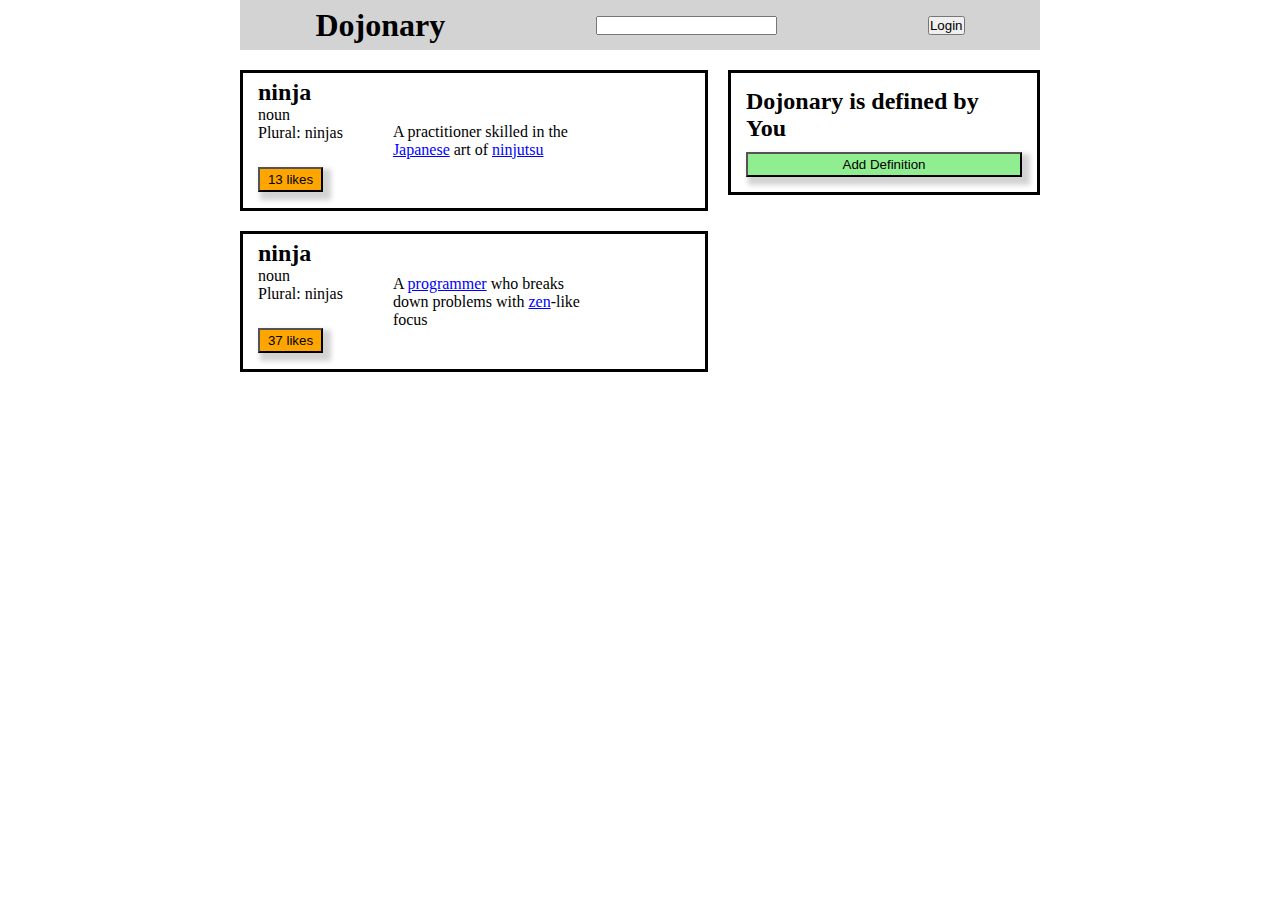
<file: Nix_Alan_JS_Button_Clicker/index.html>
<!DOCTYPE html>
<html lang="en">
<head>
    <meta charset="UTF-8">
    <meta http-equiv="X-UA-Compatible" content="IE=edge">
    <meta name="viewport" content="width=device-width, initial-scale=1.0">
    <title>Button Clicker</title>
    <link rel="stylesheet" href="style.css">
</head>
<body>
    <div class="container">
        <div class="header">
            <h1>Dojonary</h1>
            <input type="text">
            <button onclick="log(this)" class="shadow">Login</button>
        </div>
        <div class="main">
            <div class="main-left">
                <div class="box-entry">
                    <div class="col-left">
                        <h2>ninja</h2>
                        <p>noun</p>
                        <p>Plural: ninjas</p>
                        <button onclick="clickAlert(this)" class="likes1 shadow" >13 likes</button>
                    </div>
                    <div class="definition">
                        <p>A practitioner skilled in the <span class="link">Japanese</span>  art of <span>ninjutsu</span> </p>
                    </div>
                </div>
                <div class="box-entry">
                    <div class="col-left">
                        <h2>ninja</h2>
                        <p>noun</p>
                        <p>Plural: ninjas</p>
                        <button class="likes1 shadow">37 likes</button>
                    </div>
                    <div class="definition">
                        <p>A <span class="link">programmer</span> who breaks down problems with <span>zen</span>-like focus </p>
                    </div>
                </div>
            </div>
            <div class="main-right">
                <div class="box-definition">
                    <h2>Dojonary is defined by You</h2>
                    <button onclick="hide(this)" class="add-definition shadow">Add Definition</button>
                </div>
            </div>
        </div>
    </div>
    <script src="C:\Alan\Dojo\JS\Nix_Alan_JS_Button_Clicker\script.js"></script>
</body>
</html>
</file>
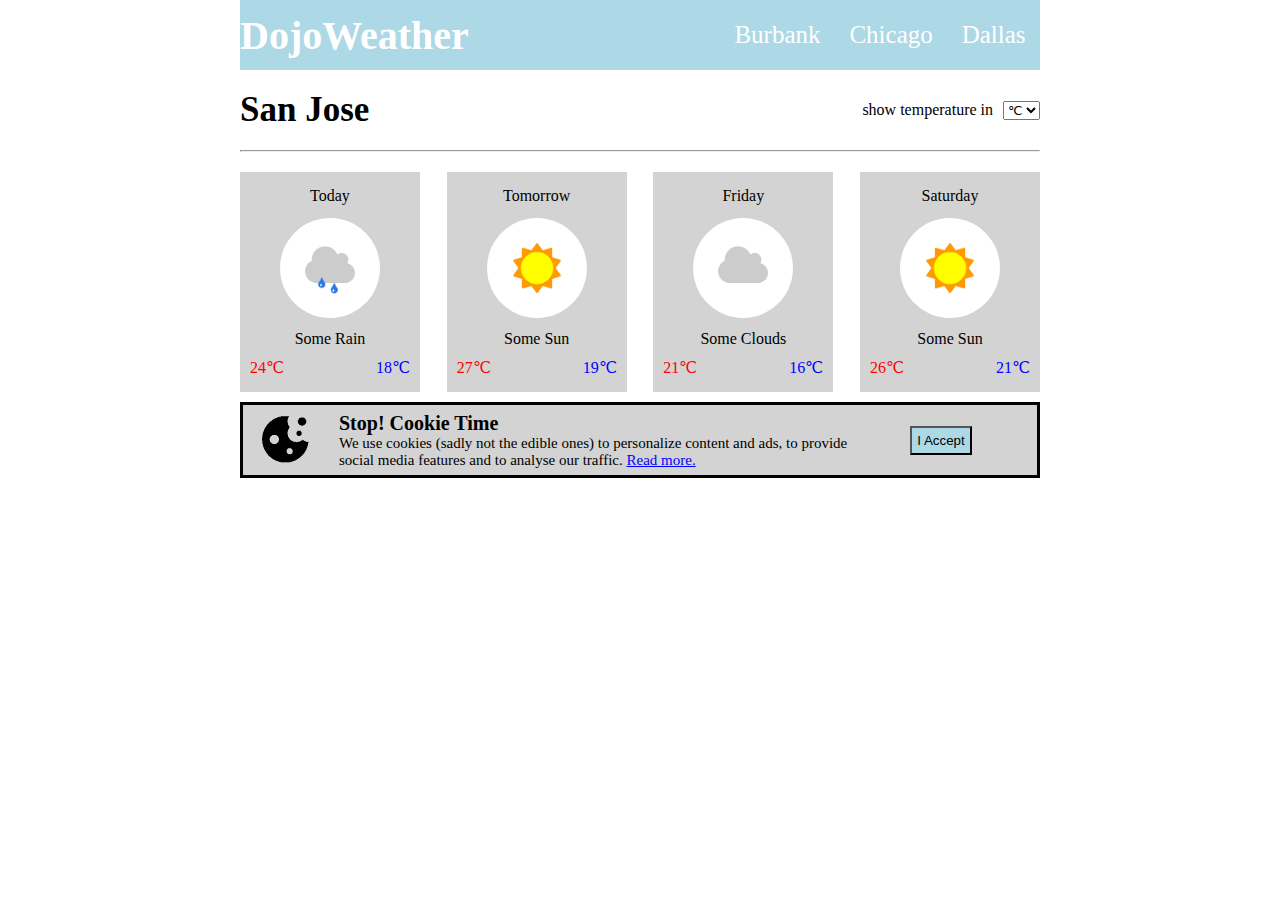
<file: Nix_Alan_JS_Dojo_Weather/index.html>
<!DOCTYPE html>
<html lang="en">
<head>
    <meta charset="UTF-8">
    <meta http-equiv="X-UA-Compatible" content="IE=edge">
    <meta name="viewport" content="width=device-width, initial-scale=1.0">
    <title>Dojo Weather</title>
    <link rel="stylesheet" href="./style.css">
</head>
<body>
    <div class="container-page">
        <div class="container-header">
            <div class="header">
                <p class="title">DojoWeather</p>
                <ul>
                    <li onclick="alertLoading()">Burbank</li>
                    <li onclick="alertLoading()">Chicago</li>
                    <li onclick="alertLoading()">Dallas</li>
                </ul>
            </div>
        </div>
        <div class="container-main">
            <div class="header-main">
                <p class="city-name">San Jose</p>
                <div class="temperature-select">
                    <p>show temperature in</p>
                    <select onchange="convert()" id="temperature-type" name="Temperature">
                        <option>℃</option>
                        <option>℉</option>
                    </select>
                </div>
            </div>
            <hr>
            <div class="container-four-day-forecast">
                <div class="box-day-forecast">
                    <p class="forecast-day">Today</p>
                    <img class="forecast-icon circle" src="./assets/some_rain.png" alt="icon of rain">
                    <p class="forecast-description">Some Rain</p>
                    <div class="high-low">
                        <p class="high"><span id="today-high" class="temp">24</span><span class="degree">&#8451;</span></p>
                        <p class="low"><span id="today-low" class="temp">18</span><span class="degree">&#8451;</span></p>
                    </div>
                </div>
                <div class="box-day-forecast middle-left">
                    <p class="forecast-day">Tomorrow</p>
                    <img class="forecast-icon circle" src="./assets/some_sun.png" alt="icon of sun">
                    <p class="forecast-description">Some Sun</p>
                    <div class="high-low">
                        <p class="high"><span id="tomorrow-high" class="temp">27</span><span class="degree">&#8451;</span></p>
                        <p class="low"><span id="tomorrow-low" class="temp">19</span><span class="degree">&#8451;</span></p>
                    </div>
                </div>
                <div class="box-day-forecast middle-right">
                    <p class="forecast-day">Friday</p>
                    <img class="forecast-icon circle" src="./assets/some_clouds.png" alt="icon of clouds">
                    <p class="forecast-description">Some Clouds</p>
                    <div class="high-low">
                        <p class="high"><span id="friday-high" class="temp">21</span><span class="degree">&#8451;</span></p>
                        <p class="low"><span id="friday-low" class="temp">16</span><span class="degree">&#8451;</span></p>
                    </div> 
                </div>
                <div class="box-day-forecast">
                    <p class="forecast-day">Saturday</p>
                    <img class="forecast-icon circle" src="./assets/some_sun.png" alt="icon of sun">
                    <p class="forecast-description">Some Sun</p>
                    <div class="high-low">
                        <p class="high"><span id="saturday-high" class="temp">26</span><span class="degree">&#8451;</span></p>
                        <p class="low"><span id="saturday-low" class="temp">21</span><span class="degree">&#8451;</span></p>
                    </div>
                </div>
            </div>
        <!-- </div> -->
        <div class="container-cookie">
            <div id="cookies" class="cookie">
                        <div class="wrapper-image">
                            <img class="cookie-icon" src="./assets/cookie.png" alt="picture of cookie">
                        </div>
                        <div class="wrapper">
                            <p class="emphasize" >Stop! Cookie Time</p>
                            <p> We use cookies (sadly not the edible ones) to personalize content and ads, to provide social media features and to analyse our traffic. <span class="link">Read more.</span></p>
                        </div>
                        <div class="wrapper-button">
                            <button onclick="removeCookie()" class="accept">I Accept</button>
                        </div>
            </div>
        </div>
    </div>
    </div>
    <script src="./script.js"></script>
</body>
</html>
</file>
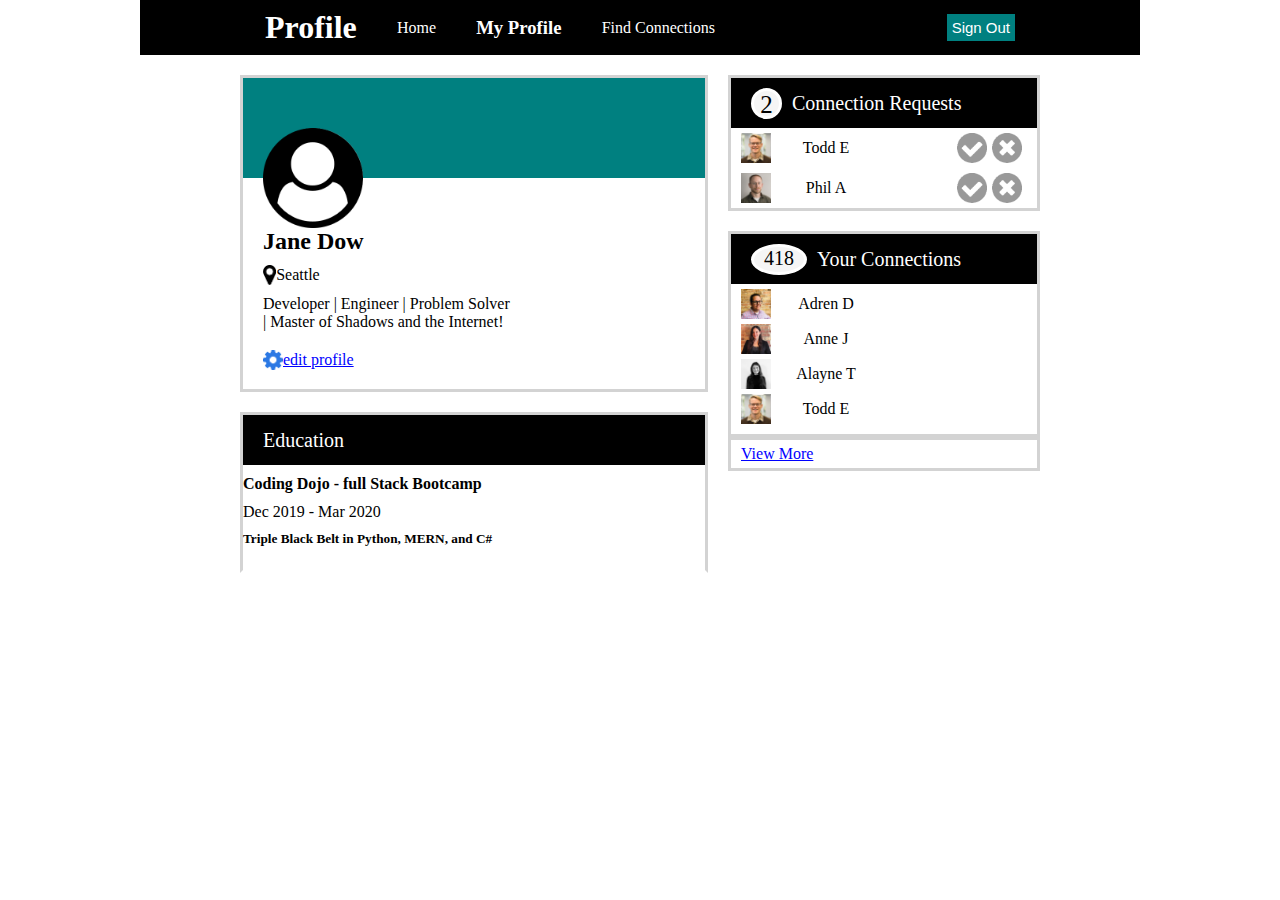
<file: Nix_ALan_JS_Making_Connections/index.html>
<!DOCTYPE html>
<html lang="en">
<head>
    <meta charset="UTF-8">
    <meta http-equiv="X-UA-Compatible" content="IE=edge">
    <meta name="viewport" content="width=device-width, initial-scale=1.0">
    <title>Profile Page</title>
    <link rel="stylesheet" href="./style.css">
</head>
<body>
    <div class="container">
        <div class="header">
            <div class="headernav">
                <h1>Profile</h1>
                <p>Home</p>
                <h3>My Profile</h3>
                <p>Find Connections</p>
            </div>
            <div class="headersignout">
                <button>Sign Out</button>
            </div>
        </div>
        <div class="main">
            <div class="mainleft">
                <div class="contentboxuserinfo border">
                    <div class="contentboxuserinfoheader"><img src="./icons/user-circle.png" alt="picture of user"></div>
                    <div class="contentboxuserinfomain">
                        <h2 id="user-name">Jane Dow</h2>
                        <div class="contentboxuserinforow row">
                            <img class="icon" src="./icons/map-marker.png" alt="Picture of Map Marker">
                            <p>Seattle</p>
                        </div>
                        <p class="row"> Developer | Engineer | Problem Solver | Master of Shadows and the Internet!</p>
                        <div class="contentboxuserinforow row">
                            <img class="icon" src="./icons/gear.png" alt="Picture of Gear">
                            <p class="row" onclick="setName('user-name')"><span class="edit">edit profile</span></p>
                        </div>
                    </div>
                </div>
                <div class="contentboxeducation border">
                    <div class="contentboxheader">Education</div>
                    <div class="contentboxmain">
                        <h4 class="row">Coding Dojo - full Stack Bootcamp</h4>
                        <p class="row">Dec 2019 - Mar 2020</p>
                        <h5 class="row">Triple Black Belt in Python, MERN, and C#</h5>
                    </div>
                </div>
            </div>
            <div class="mainright">
                <div class="contentboxrequests border">
                    <div class="contentboxheader">
                        <p class="connectionrequests"><div id="connection-requests"  class="circle">2</div></p>
                        <p>Connection Requests</p>
                    </div>
                    <div id="connection-request-row-todd" class="contentboxmainrequestsrow">
                        <div class="wrapper">
                            <img class="leftsiderow" src="./images/todd-s.jpg" alt="picture of person requesting connection">
                            <p class="leftsiderow">Todd E</p> 
                        </div>
                        <div class="wrapper">
                            <img onclick="acceptRejectRequest(this)" class="leftsiderow" src="./icons/accept-circle.png" alt="click to accept">
                            <img onclick="acceptRejectRequest(this)" class="leftsiderow" src="./icons/close-circle.png" alt="click to close">
                        </div>
                    </div>
                    <div class="contentboxmainrequestsrow">
                        <div class="wrapper">
                            <img class="leftsiderow" src="./images/phil-s.jpg" alt="picture of person requesting connection">
                            <p class="leftsiderow">Phil A</p>
                        </div>
                        <div class="wrapper">
                            <img class="leftsiderow" src="./icons/accept-circle.png" alt="click to accept">
                            <img class="leftsiderow" src="./icons/close-circle.png" alt="click to close">
                        </div>
                    </div>
                </div>
                <div class="contentboxconnections border">
                    <div class="contentboxheader">
                        <p class="connections"><div id="connections" class="oval">418</div></p>
                        <p>Your Connections</p>
                    </div>
                    <div class="contentboxmainconnections">
                        <div class="wrapper">
                            <img class="leftsiderow" src="./images/adrien-s.jpg" alt="picture of person requesting connection">
                            <p class="leftsiderow">Adren D</p>
                        </div>
                        <div class="wrapper">
                            <img class="leftsiderow" src="./images/anne-s.jpg" alt="picture of person requesting connection">
                            <p class="leftsiderow">Anne J</p>
                        </div>
                        <div class="wrapper">
                            <img class="leftsiderow" src="./images/alayne-s.jpg" alt="picture of person requesting connection">
                            <p class="leftsiderow">Alayne T</p>
                        </div>
                        <div class="wrapper">
                            <img class="leftsiderow" src="./images/todd-s.jpg" alt="picture of person requesting connection">
                            <p class="leftsiderow">Todd E</p>
                        </div>
                        <div class="wrapper">
                            
                        </div>
                    </div>
                </div>
                <p id="viewmore">View More</p>
            </div>
        </div>

    </div>
    <script src="./script.js"></script>
</body>
</html>
</file>
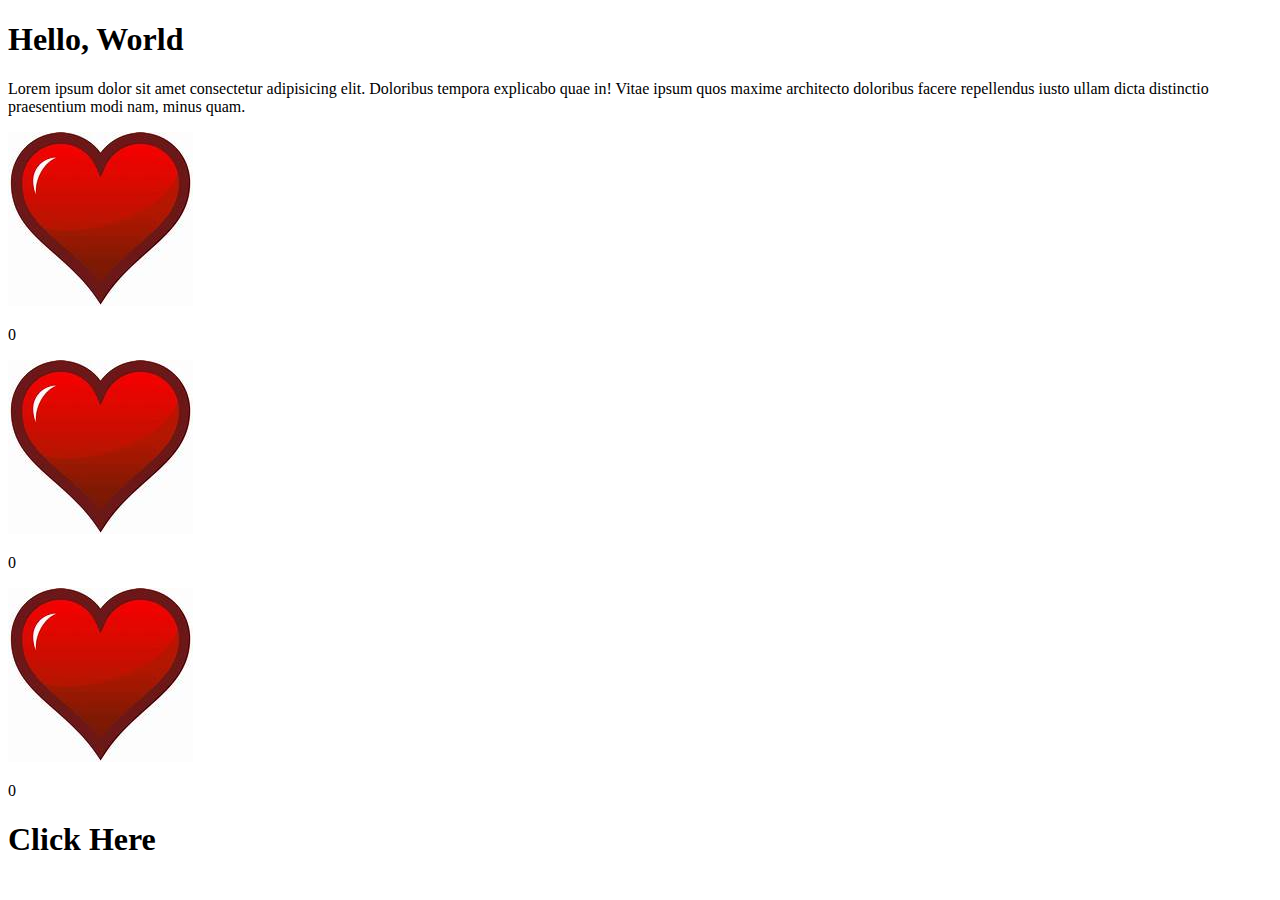
<file: example/example.html>
<!DOCTYPE html>
<html lang="en">
<head>
    <meta charset="UTF-8">
    <meta http-equiv="X-UA-Compatible" content="IE=edge">
    <meta name="viewport" content="width=device-width, initial-scale=1.0">
    <link rel="stylesheet" href="C:\Alan\Dojo\JS\Nix_Alan_JS_Button_Clicker\example.css">
    <title>JS Demo</title>
</head>
<body>
    <div class="wrapper">
        <h1 class="header">Hello, <span id="blueText" onclick="swapSpan(this)">World</span></h1>
        <p onclick="swapSpan(this)">Lorem ipsum dolor sit amet consectetur adipisicing elit. Doloribus tempora explicabo quae in! Vitae ipsum quos maxime architecto doloribus facere repellendus iusto ullam dicta distinctio praesentium modi nam, minus quam.</p>
        <img src="th.jpeg" alt="Like!" onclick="like('cnt1')">
        <p id="cnt1" class="cnt">0</p>
        <img src="th.jpeg" alt="Like!" onclick="like('cnt2')">
        <p id="cnt2" class="cnt">0</p>
        <img src="th.jpeg" alt="Like!" onclick="like('cnt3')">
        <p id="cnt3" class="cnt">0</p>
    </div>
    <h1 onclick="clickAlert()">Click Here</h1>
    <script src="C:\Alan\Dojo\JS\Nix_Alan_JS_Button_Clicker\example.js"></script>
</body>
</html>
</file>
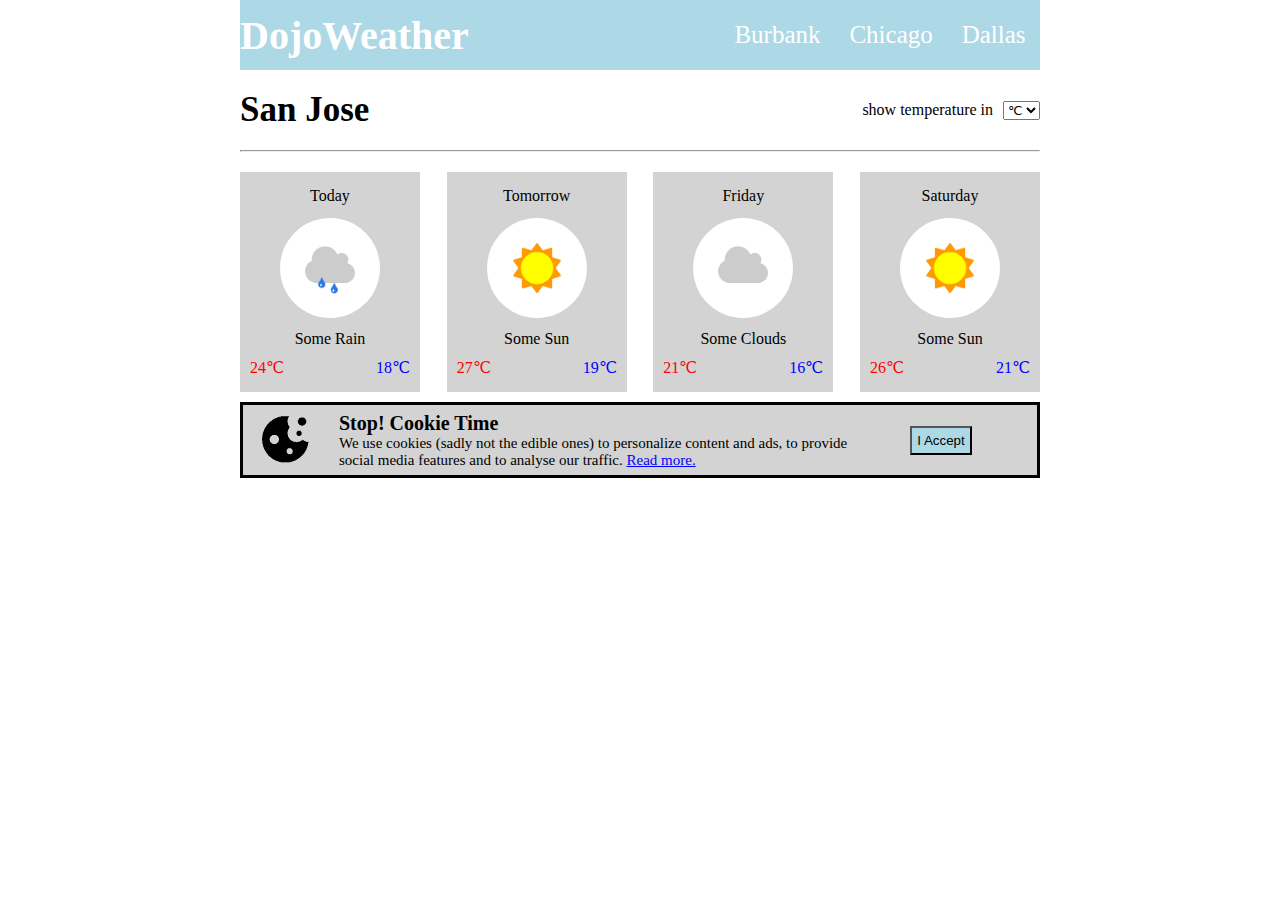
<file: Nix_Alan_JS_Button_Clicker/Dojo Weather.html>
<!DOCTYPE html>
<!-- saved from url=(0059)file:///C:/Alan/Dojo/JS/Nix_Alan_JS_Dojo_Weather/index.html -->
<html lang="en"><head><meta http-equiv="Content-Type" content="text/html; charset=UTF-8">
    
    <meta http-equiv="X-UA-Compatible" content="IE=edge">
    <meta name="viewport" content="width=device-width, initial-scale=1.0">
    <title>Dojo Weather</title>
    <link rel="stylesheet" href="./Dojo Weather_files/style.css">
</head>
<body>
    <div class="container-page">
        <div class="container-header">
            <div class="header">
                <p class="title">DojoWeather</p>
                <ul>
                    <li onclick="alertLoading()">Burbank</li>
                    <li onclick="alertLoading()">Chicago</li>
                    <li onclick="alertLoading()">Dallas</li>
                </ul>
            </div>
        </div>
        <div class="container-main">
            <div class="header-main">
                <p class="city-name">San Jose</p>
                <div class="temperature-select">
                    <p>show temperature in</p>
                    <select onchange="convert()" id="temperature-type" name="Temperature">
                        <option>℃</option>
                        <option>℉</option>
                    </select>
                </div>
            </div>
            <hr>
            <div class="container-four-day-forecast">
                <div class="box-day-forecast">
                    <p class="forecast-day">Today</p>
                    <img class="forecast-icon circle" src="./Dojo Weather_files/some_rain.png" alt="icon of rain">
                    <p class="forecast-description">Some Rain</p>
                    <div class="high-low">
                        <p class="high"><span id="today-high" class="temp">24</span><span class="degree">℃</span></p>
                        <p class="low"><span id="today-low" class="temp">18</span><span class="degree">℃</span></p>
                    </div>
                </div>
                <div class="box-day-forecast middle-left">
                    <p class="forecast-day">Tomorrow</p>
                    <img class="forecast-icon circle" src="./Dojo Weather_files/some_sun.png" alt="icon of sun">
                    <p class="forecast-description">Some Sun</p>
                    <div class="high-low">
                        <p class="high"><span id="tomorrow-high" class="temp">27</span><span class="degree">℃</span></p>
                        <p class="low"><span id="tomorrow-low" class="temp">19</span><span class="degree">℃</span></p>
                    </div>
                </div>
                <div class="box-day-forecast middle-right">
                    <p class="forecast-day">Friday</p>
                    <img class="forecast-icon circle" src="./Dojo Weather_files/some_clouds.png" alt="icon of clouds">
                    <p class="forecast-description">Some Clouds</p>
                    <div class="high-low">
                        <p class="high"><span id="friday-high" class="temp">21</span><span class="degree">℃</span></p>
                        <p class="low"><span id="friday-low" class="temp">16</span><span class="degree">℃</span></p>
                    </div> 
                </div>
                <div class="box-day-forecast">
                    <p class="forecast-day">Saturday</p>
                    <img class="forecast-icon circle" src="./Dojo Weather_files/some_sun.png" alt="icon of sun">
                    <p class="forecast-description">Some Sun</p>
                    <div class="high-low">
                        <p class="high"><span id="saturday-high" class="temp">26</span><span class="degree">℃</span></p>
                        <p class="low"><span id="saturday-low" class="temp">21</span><span class="degree">℃</span></p>
                    </div>
                </div>
            </div>
        <!-- </div> -->
        <div class="container-cookie">
            <div id="cookies" class="cookie">
                        <div class="wrapper-image">
                            <img class="cookie-icon" src="./Dojo Weather_files/cookie.png" alt="picture of cookie">
                        </div>
                        <div class="wrapper">
                            <p class="emphasize">Stop! Cookie Time</p>
                            <p> We use cookies (sadly not the edible ones) to personalize content and ads, to provide social media features and to analyse our traffic. <span class="link">Read more.</span></p>
                        </div>
                        <div class="wrapper-button">
                            <button onclick="removeCookie()" class="accept">I Accept</button>
                        </div>
            </div>
        </div>
    </div>
    </div>
    <script src="./Dojo Weather_files/script.js.download"></script>

</body></html>
</file>
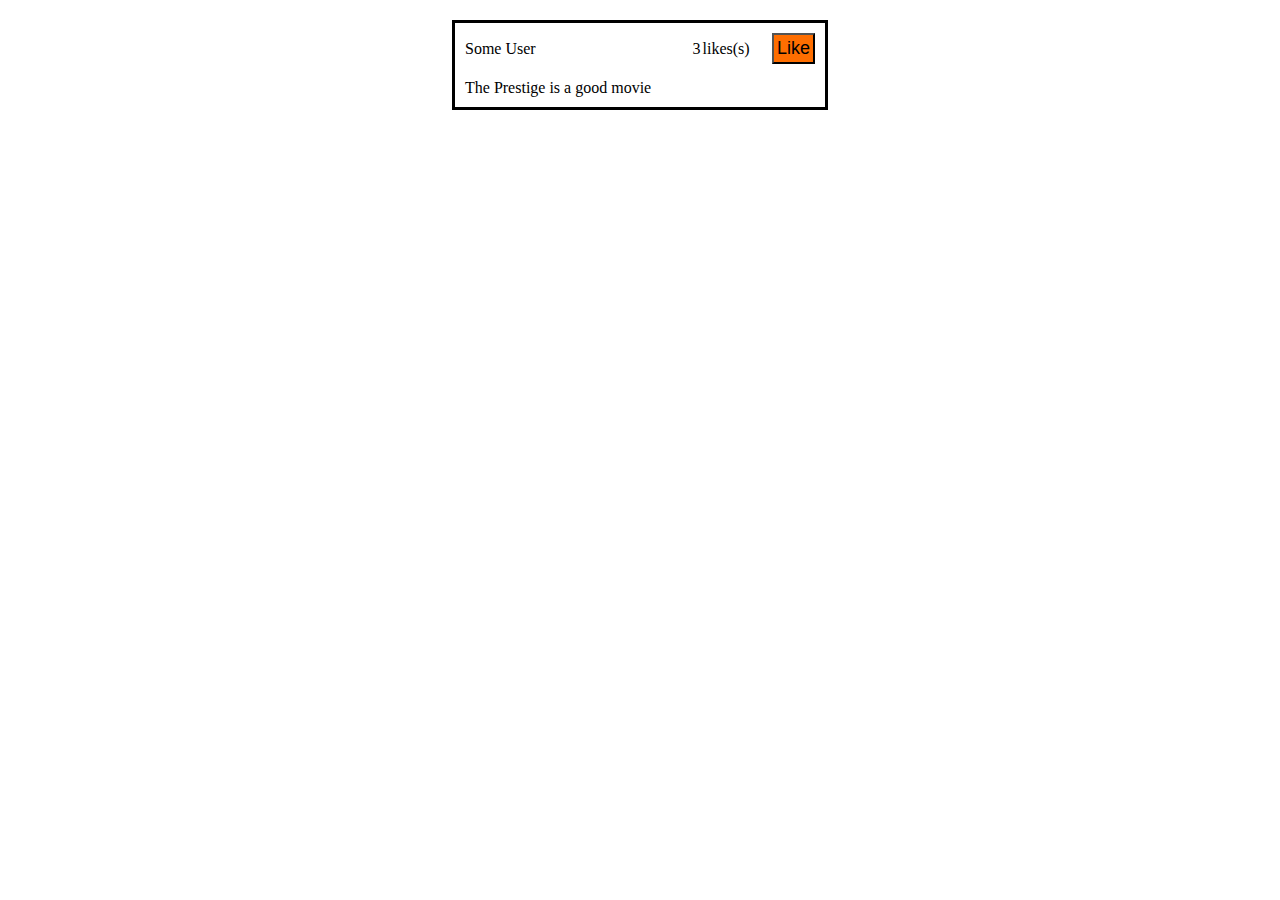
<file: Nix_Alan_JS_Liking_Likes/index_part1.html>
<!DOCTYPE html>
<html lang="en">
<head>
    <meta charset="UTF-8">
    <meta http-equiv="X-UA-Compatible" content="IE=edge">
    <meta name="viewport" content="width=device-width, initial-scale=1.0">
    <title>Linking LIkes Part 1</title>
    <link rel="stylesheet" href="./style_part1.css">
</head>
<body>
    <div class="box">
        <div class="row">
            <p>Some User</p>
            <div class="likes">
                    <div class="display-likes">
                        <p id="number-of-likes">3</p>
                        <p>likes(s)</p>
                    </div>
                <button onclick="addLike()" class ="like-button" >Like</button>
            </div>
        </div>
        <p>The Prestige is a good movie </p>
    </div>
    <script src="./script_part1.js"></script>
</body>
</html>
</file>
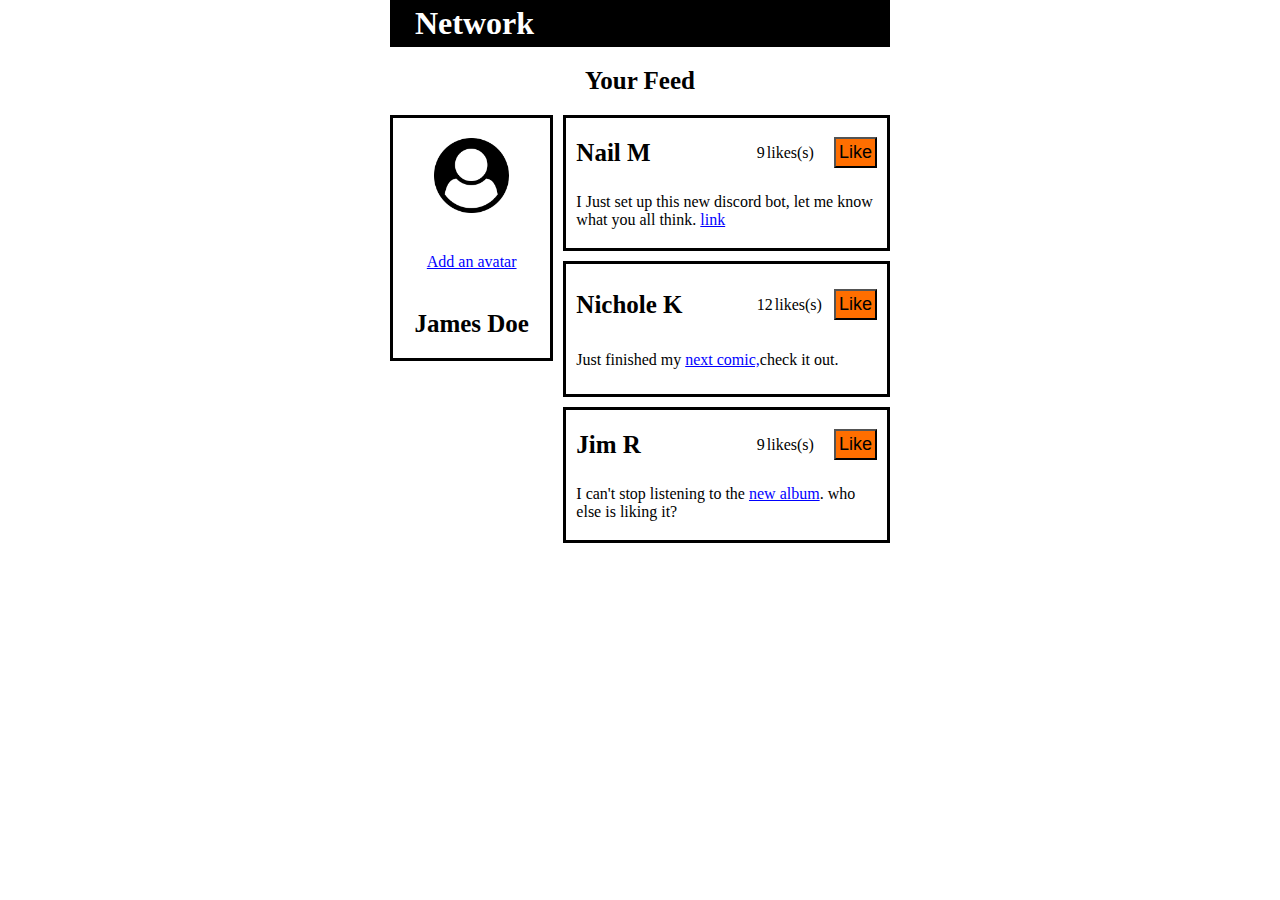
<file: Nix_Alan_JS_Liking_Likes/index_part2.html>
<!DOCTYPE html>
<html lang="en">
<head>
    <meta charset="UTF-8">
    <meta http-equiv="X-UA-Compatible" content="IE=edge">
    <meta name="viewport" content="width=device-width, initial-scale=1.0">
    <title>Liking Likes Part 2</title>
    <link rel="stylesheet" href="style_part2.css">
</head>
<body>
    <div class="page">
        <div class="header">
            <h1>Network</h1>
        </div>
        <div class="container-main">
            <!-- use wrapper to center Your Feed P -->
            <div class="wrapper-center">
                <p>Your Feed</p>
            </div>
            <!-- use wrapper main to seperate P and Main -->
            <div class="wrapper-main">
                <div class="container-left-main">
                    <div class="box-user">
                        <img src="./icons/user-circle.png" alt="picture of user">
                        <p class="link">Add an avatar</p>
                        <p class="name">James Doe</p>
                    </div>
                </div>
                <div class="container-right-main">
                    <div class="box">
                        <div class="row">
                            <p class="name">Nail M</p>
                            <div class="likes">
                                    <div class="display-likes">
                                        <p id="number-of-likes1" class="number-of-likes">9</p>
                                        <p>likes(s)</p>
                                    </div>
                                <button onclick="addLike('number-of-likes1')" class ="like-button" >Like</button>
                            </div>
                        </div>
                        <p>I Just set up this new discord bot, let me know what you all think. <span class="link">link</span></p>
                    </div>
                    <div class="box">
                        <div class="row">
                            <p class="name">Nichole K</p>
                            <div class="likes">
                                    <div class="display-likes">
                                        <p id="number-of-likes2" class="number-of-likes">12</p>
                                        <p>likes(s)</p>
                                    </div>
                                <button onclick="addLike('number-of-likes2')" class ="like-button" >Like</button>
                            </div>
                        </div>
                        <p>Just finished my <span class="link">next comic,</span>check it out.</p>
                    </div>
                    <div class="box">
                        <div class="row">
                            <p class="name">Jim R</p>
                            <div class="likes">
                                    <div class="display-likes">
                                        <p id="number-of-likes3" class="number-of-likes">9</p>
                                        <p>likes(s)</p>
                                    </div>
                                <button onclick="addLike('number-of-likes3')" class ="like-button" >Like</button>
                            </div>
                        </div>
                        <p>I can't stop listening to the <span class="link">new album</span>. who else is liking it?</p>
                    </div>
                </div>
            </div>
        </div>
    </div>
    <script src="script_part2.js"></script>
</body>
</html>
</file>
<file: Nix_Alan_JS_Button_Clicker/style.css>
*{
    margin: 0px;
    padding: 0px;
}
span{
    color: blue;
    text-decoration: underline;
}
.container{
    width: 800px;
    padding-right: 100px;
    padding-left: 100px;
    margin: 0 auto;
}
.header{
    background-color: lightgray;
    width: auto;
    height: 50px;
    display: flex;
    align-items: center;
    justify-content: space-around;
    margin-bottom: 20px;
}
.main{
    display: flex;
    align-items: center;
    justify-content: start;
}
.main-left{
    flex: 6;
    height: 500px;
    padding-right: 20px;
}
.main-right{
    flex: 4;
    height: 500px;
}
.box-entry{
    width: auto;
    height: 125px;
    border: 3px solid black;
    padding-left: 15px;
    padding-top: 5px;
    padding-bottom: 5px;

    display: flex;
    align-items: center;
    justify-content: start;
    margin-bottom: 20px;
}
.box-definition{
    width: auto;
    height: auto;
    padding: 15px;
    border: 3px solid black;
}
.likes1{
    margin-top: 25px;
    margin-bottom: 10px;
    background-color: orange;
    width: 65px;
    height: 25px;
    padding: 1px;
}
.definition{
    width: 200px;
    margin-left: 50px;
}
.add-definition{
    margin-top: 10px;
    width: 100%;
    height: 25px;
    background-color: lightgreen;
    visibility: visible;
}
.shadow{
box-shadow: 5px 5px 5px 3px lightgray;
}
</file>
<file: Nix_Alan_JS_Dojo_Weather/style.css>
*{
    margin: 0px;
    padding: 0px;
}
/* style tags */
li{
    font-size: 25px;
}
ul{
    display: flex;
    align-items: center;
    justify-content: space-around;
    width: 40%;
    list-style-type: none;
}
.container-page{
    width: 100%;
}
.title{
    font-size: 40px;
    font-weight: bold;
}
.header{
    width: 800px;
    height: 70px;
    background-color: lightblue;
    color: white;
    display: flex;
    align-items: center;
    justify-content: space-between;
    margin: 0 auto;
    /* padding: 0px 150px; */
}
.container-header{
    width: 100%;
    margin: 0 auto;
    /* padding: 0 150px; */
}

.container-main{
    width: 800px;
    margin: 0 auto;
    /* padding: 0px 150px; */
}
.header-main{
    display: flex;
    align-items: center;
    justify-content: space-between;
    margin: 20px 0px
}
.temperature-select{
    display: flex;
}
.temperature-select p {
    margin-right: 10px;
}
.city-name{
    font-size: 35px;
    font-weight: bold;
}
.container-four-day-forecast{
    display: flex;
    margin-top: 20px;
    justify-content: space-between;
}
/* style the forecast boKx */
.box-day-forecast{
    /* flex: 1; */
    display: flex;
    background-color: lightgray;
    flex-direction: column;
    align-items: center;
    justify-content: space-around;
    padding: 10px;
    height: 200px;
    width: 20%;
}
.middle-left{
    margin-left: 10px;
    margin-right: 5px;
}
.middle-right{
    margin-left: 5px;
    margin-right: 10px;
}
.high-low{
    width: 100%;
    display: flex;
    align-items: center; 
    justify-content: space-between; 
}
.high{
    color: red;
}
.low{
    color: blue;
}
.circle{
    border-radius: 50%;
    border: 3px solid lightgray;
    text-align: center;
    color: black;
}
.forecast-icon{
    height: 100px;
}
/* style the cookie */
.container-cookie{
    width: 100%;
    /* padding: 0 150px; */
}
.cookie{
    display: flex;
    align-items: center;
    justify-content: space-between;
    border: 3px solid black;
    padding: 10px;
    margin-top: 10px;
    background-color: lightgray;
    height: 50px;
}
.wrapper p:nth-of-type(2){
    font-size: 15px;
}
.emphasize{
    font-size: 20px;
    font-weight: bold;
}
.wrapper{
    flex: 6;
}
.wrapper-image{
    flex: 1;
}
.accept{
    padding: 5px;
    background-color: lightblue;
}
.wrapper-button{
    flex: 2;
    display: flex;
    align-items: center;
    justify-content: center;
}
.link{
    text-decoration: underline;
    color: blue;
}
</file>
<file: Nix_ALan_JS_Making_Connections/style.css>
*{
    margin: 0px;
    padding: 0px;
    border: none;
    /* color: white; */
}
img{
    margin-top: 50px;
    margin-left: 20px;
    height: 100px;
}
h1 h3{
    color: whitesmoke;
}
h2{
    color: black;
}
.header > p{
    color: lightgray;
}
button{
    background-color: teal;
    font-size: 15px;
    padding: 5px;
    color: white;
}
.container{
    width: 1000px;
    height: 550px;
    background-color: white;
    margin: 0 auto;
}
.header{
    width: auto;
    height: 10%;
    background-color: black;
    padding-left: 125px;
    padding-right: 125px;
    display: flex;
    align-items: center;
    color: white;
}
.main{
    width: auto;
    height: 90%;
    background-color: white;
    display: flex;
    margin-top: 20px;
}
.mainleft{
    flex: 6;
    background-color: white;
    padding-left: 100px;
    padding-right: 10px;
}
.mainright{
    flex: 4;
    background-color: white;
    padding-right: 100px;
    padding-left: 10px;
}
.headernav{
    display: flex;
    justify-content: space-between;
    align-items: center;
    flex: 6;
}
.headernav h1 {
    color: white;
}
.headersignout{
    display: flex;
    flex: 4;
    justify-content: end;
}
.contentboxuserinfo{
    width: auto;
    background-color: white;
}
.contentboxuserinfoheader{
    width: 100%;
    height: 100px;
    background-color: teal;
}
.contentboxuserinfomain{
    width: auto;
    height: 161px;
    background-color: white;
    padding-top: 50px;
    padding-left: 20px;
}
.contentboxuserinforow{
    display: flex;
    justify-content: start;
    align-items: center;
    color: black;
}
.contentboxuserinforow > p{
    color: black;
}
.contentboxheader{
    width: auto;
    height: 50px;
    background-color: black;
    font-size: 20px;
    display: flex;
    align-items: center;
    justify-content: start;
    padding-left: 20px;
    color: white;

}
.icon{
    margin: 0px;
    height: 20px;
}
.row{
    width: 250px;
    margin-top: 10px;
    margin-bottom: 10px;
    color: black;
}
.edit{
    color: blue;
    text-decoration: underline;
}
.border{
    border: 3px solid lightgray;
}
.contentboxeducation{
    width: auto;
    background-color: white;
    height: 155px;
    margin-top: 20px;
    font-size: 16px;
    border-bottom: 3px solid white;
}
.contentboxheaderrequests{
    display: flex;
    align-items: center;
    justify-content: start;
}
.circle{
    height: 25px;
    width: 25px;
    font-size: 25px;
    border-radius: 50%;
    border: 3px solid white;
    margin-right: 10px;
    text-align: center;
    background-color: whitesmoke;
    color: black;
}
.oval{
    width: 50px;
    height: 25px;
    border-radius: 50%;
    border: 3px solid white;
    text-align: center;
    background-color: whitesmoke;
    color: black;
    margin-right: 10px;
}
    .contentboxmainrequestsrow{
    display: flex;
    align-items: center;
    justify-content: space-between ;

}
.leftsiderow{
display: flex;
height: 30px;
margin: 0px;
display: flex;
align-items: center;
justify-content: center;

} 
.wrapper{
    display: flex;
    align-items: center;
    justify-content: start;
    margin: 5px 10px;
    /* width: 100px; */
}
.wrapper > img{
    margin-right: 5px;
}
.wrapper > p {
    width: 100px;
}
.contentboxconnections{
    width: auto;
    height: 200px;
    margin-top: 20px;
}
#viewmore {
width: auto;
border: 3px solid lightgray;
padding: 5px 10px;
text-decoration: underline;
color: blue;
}
</file>
<file: Nix_Alan_JS_Button_Clicker/Dojo Weather_files/style.css>
*{
    margin: 0px;
    padding: 0px;
}
/* style tags */
li{
    font-size: 25px;
}
ul{
    display: flex;
    align-items: center;
    justify-content: space-around;
    width: 40%;
    list-style-type: none;
}
.container-page{
    width: 100%;
}
.title{
    font-size: 40px;
    font-weight: bold;
}
.header{
    width: 800px;
    height: 70px;
    background-color: lightblue;
    color: white;
    display: flex;
    align-items: center;
    justify-content: space-between;
    margin: 0 auto;
    /* padding: 0px 150px; */
}
.container-header{
    width: 100%;
    margin: 0 auto;
    /* padding: 0 150px; */
}

.container-main{
    width: 800px;
    margin: 0 auto;
    /* padding: 0px 150px; */
}
.header-main{
    display: flex;
    align-items: center;
    justify-content: space-between;
    margin: 20px 0px
}
.temperature-select{
    display: flex;
}
.temperature-select p {
    margin-right: 10px;
}
.city-name{
    font-size: 35px;
    font-weight: bold;
}
.container-four-day-forecast{
    display: flex;
    margin-top: 20px;
    justify-content: space-between;
}
/* style the forecast boKx */
.box-day-forecast{
    /* flex: 1; */
    display: flex;
    background-color: lightgray;
    flex-direction: column;
    align-items: center;
    justify-content: space-around;
    padding: 10px;
    height: 200px;
    width: 20%;
}
.middle-left{
    margin-left: 10px;
    margin-right: 5px;
}
.middle-right{
    margin-left: 5px;
    margin-right: 10px;
}
.high-low{
    width: 100%;
    display: flex;
    align-items: center; 
    justify-content: space-between; 
}
.high{
    color: red;
}
.low{
    color: blue;
}
.circle{
    border-radius: 50%;
    border: 3px solid lightgray;
    text-align: center;
    color: black;
}
.forecast-icon{
    height: 100px;
}
/* style the cookie */
.container-cookie{
    width: 100%;
    /* padding: 0 150px; */
}
.cookie{
    display: flex;
    align-items: center;
    justify-content: space-between;
    border: 3px solid black;
    padding: 10px;
    margin-top: 10px;
    background-color: lightgray;
    height: 50px;
}
.wrapper p:nth-of-type(2){
    font-size: 15px;
}
.emphasize{
    font-size: 20px;
    font-weight: bold;
}
.wrapper{
    flex: 6;
}
.wrapper-image{
    flex: 1;
}
.accept{
    padding: 5px;
    background-color: lightblue;
}
.wrapper-button{
    flex: 2;
    display: flex;
    align-items: center;
    justify-content: center;
}
.link{
    text-decoration: underline;
    color: blue;
}
</file>
<file: Nix_Alan_JS_Liking_Likes/style_part1.css>
*{
    margin: 0px;
    padding: 0px;
}
body{
    padding: 20px;
}
button{
    font-size: 18px;
    padding: 3px;
    background-color: rgb(255 110 0);
}
.box{
    margin: 0px auto;
    width: 350px;
    padding: 10px;
    border: 3px solid black;
    display: flex;
    flex-direction: column;
    justify-content: space-between;
}
.row{
    display: flex;
    align-items: center;
    justify-content: space-between;
    margin-bottom: 15px;
}
.likes{
    display: flex;
    align-items: center;
    justify-content: space-between;
    width: 35%;
}
.display-likes{
    display: flex;
    align-items: center;

}
#number-of-likes{
    margin-right: 2px;
}
</file>
<file: Nix_Alan_JS_Liking_Likes/style_part2.css>
*{
    margin: 0px;
    padding: 0px;
}
.link{
    text-decoration: underline;
    color: blue;
}
.name{
    font-size: 25px;
    font-weight: bold;
}
img{
    width: 75px;
}
.page{
    width: 500px;
    margin: 0px auto;
    align-items: center;
}
.header{
background-color: black;
color: white;
padding: 5px;
}
.header h1{
    margin-left: 20px;
}
.wrapper-center{
    display: flex;
    align-items: center;
    justify-content: center;
    font-size: 25px;
    font-weight: bold;
    margin: 20px 0px;
}
.wrapper-main{
    display: flex;
    justify-content: start;
}
.container-left-main{
    flex: 1;
    margin-right: 5px;
}
.container-right-main{
    flex: 2;
    margin-left: 5px;
}
.box-user{
    display: flex;
    flex-direction: column;
    align-items: center;
    justify-content: space-between;
    height: 200px;
    border: 3px solid black;
    padding: 20px;
}
button{
    font-size: 18px;
    padding: 3px;
    background-color: rgb(255 110 0);
}
.box{
    margin: 0px auto;
    height: 110px;
    padding: 10px;
    border: 3px solid black;
    display: flex;
    flex-direction: column;
    justify-content: space-evenly;
    margin-bottom: 10px;
}
.row{
    display: flex;
    align-items: center;
    justify-content: space-between;
    margin-bottom: 15px;
}
.likes{
    display: flex;
    align-items: center;
    justify-content: space-between;
    width: 40%;
}
.display-likes{
    display: flex;
    align-items: center;

}
.number-of-likes{
    margin-right: 2px;
}
</file>
